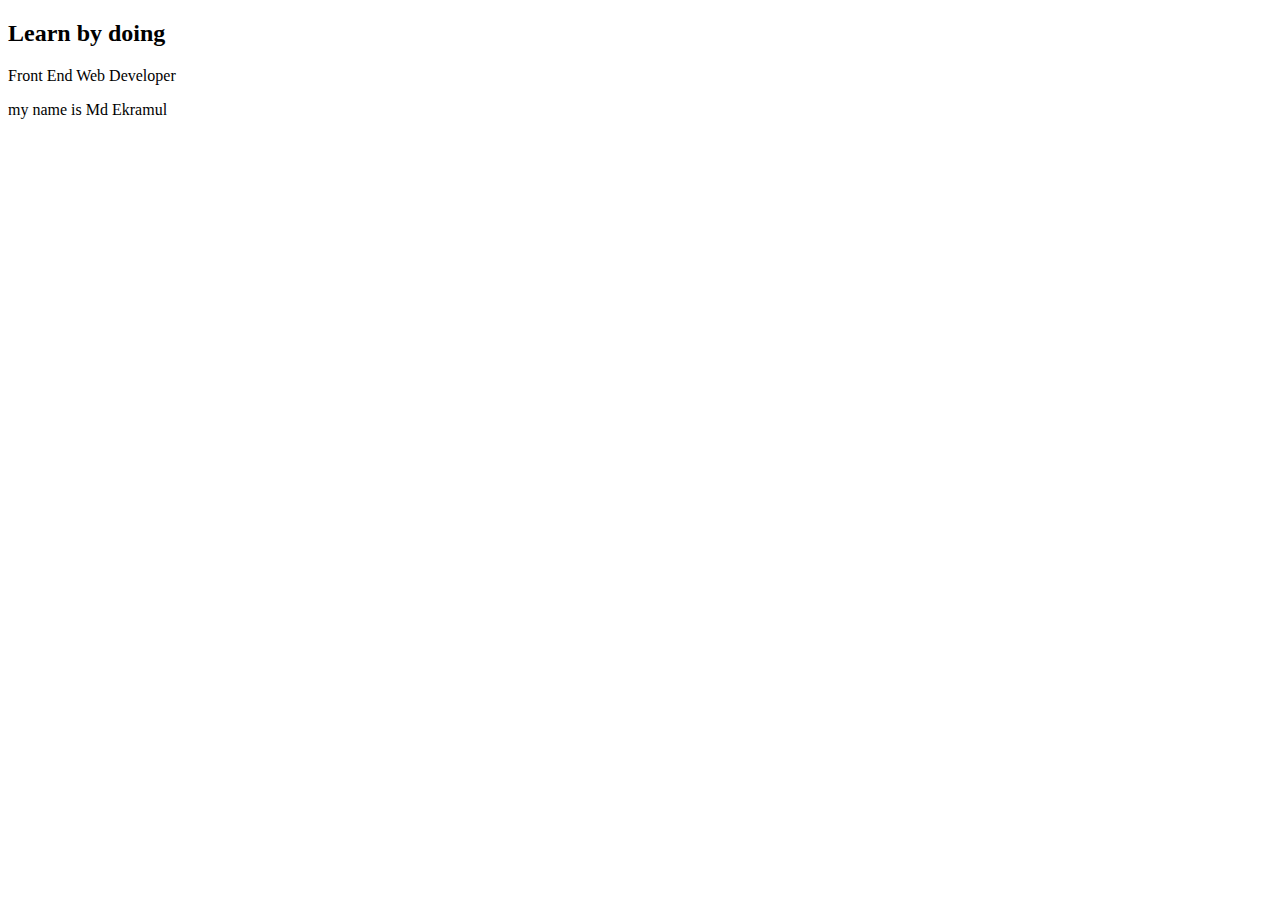
<file: index.html>
<!DOCTYPE html>
<html lang="en">

<head>
    <meta charset="UTF-8">
    <meta name="viewport" content="width=device-width, initial-scale=1.0">
    <title>Document</title>
</head>

<body>
    <h2>Learn by doing</h2>
    <p>Front End Web Developer</p>
    <p>my name is Md Ekramul </p>
</body>

</html>
</file>
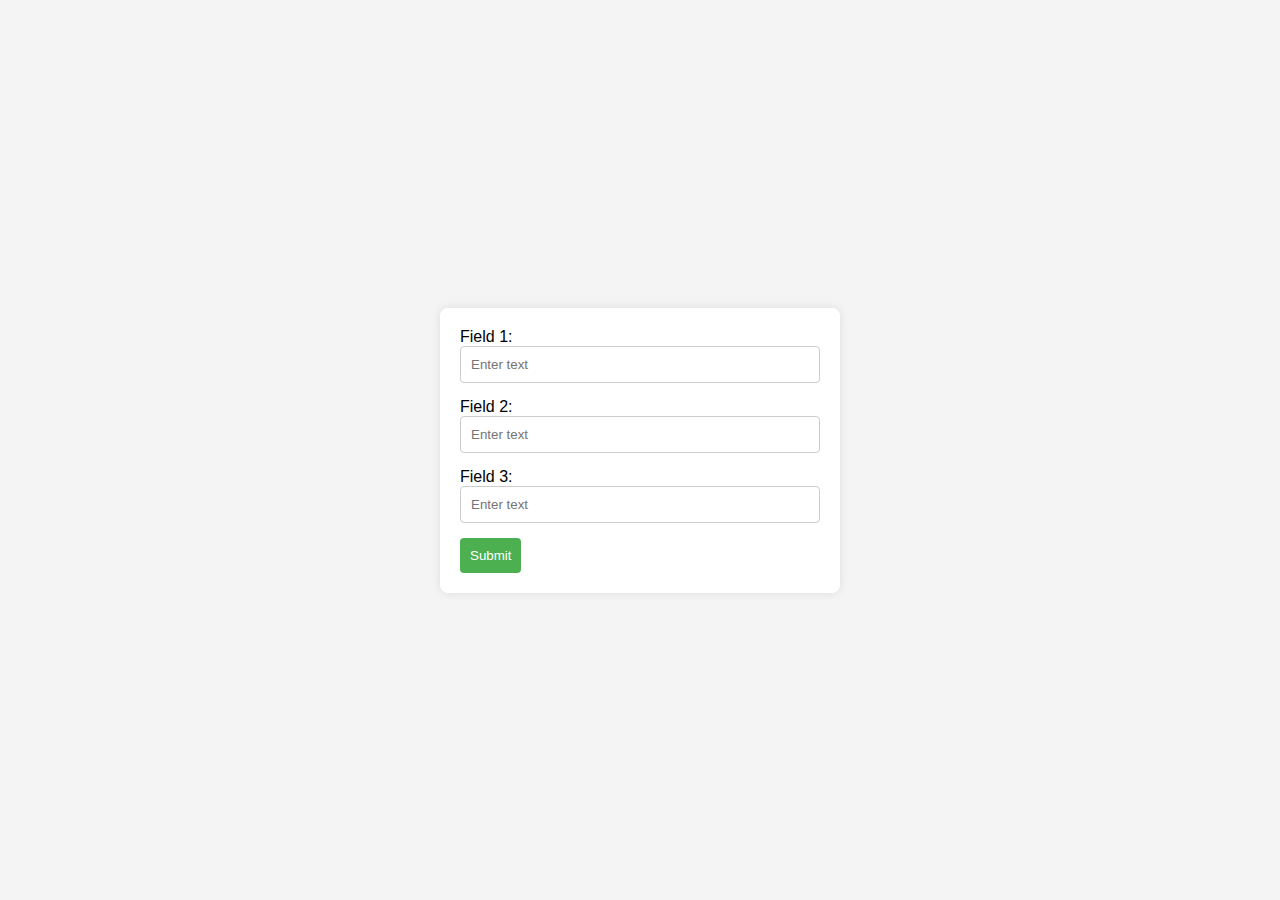
<file: form.html>
<!DOCTYPE html>
<html lang="en">
<head>
    <meta charset="UTF-8">
    <meta name="viewport" content="width=device-width, initial-scale=1.0">
    <title>Styled Form</title>
    <link rel="stylesheet" href="/Css/form.css">
</head>
<body>
    <div class="container">
        <form action="">
            <label for="field1">Field 1:</label>
            <input id="field1" class="inputField" type="text" placeholder="Enter text">

            <label for="field2">Field 2:</label>
            <input id="field2" class="inputField" type="text" placeholder="Enter text">

            <label for="field3">Field 3:</label>
            <input id="field3" class="inputField" type="text" placeholder="Enter text">

            <button type="submit" class="submitButton">Submit</button>
        </form>
    </div>
</body>
</html>
</file>
<file: Css/form.css>
body {
    font-family: Arial, sans-serif;
    margin: 0;
    padding: 0;
    display: flex;
    align-items: center;
    justify-content: center;
    height: 100vh;
    background-color: #f4f4f4;
}

.container {
    max-width: 400px;
    width: 100%;
}

form {
    background-color: #fff;
    padding: 20px;
    border-radius: 8px;
    box-shadow: 0 0 10px rgba(0, 0, 0, 0.1);
}

.label {
    margin-bottom: 5px;
}

.inputField {
    width: 100%;
    padding: 10px;
    margin-bottom: 15px;
    box-sizing: border-box;
    border: 1px solid #ccc;
    border-radius: 4px;
}

.inputField:focus {
    outline: none;
    border-color: #4CAF50;
}

.submitButton {
    background-color: #4CAF50;
    color: #fff;
    padding: 10px;
    border: none;
    border-radius: 4px;
    cursor: pointer;
}

/* Add any additional styling as needed */
</file>
